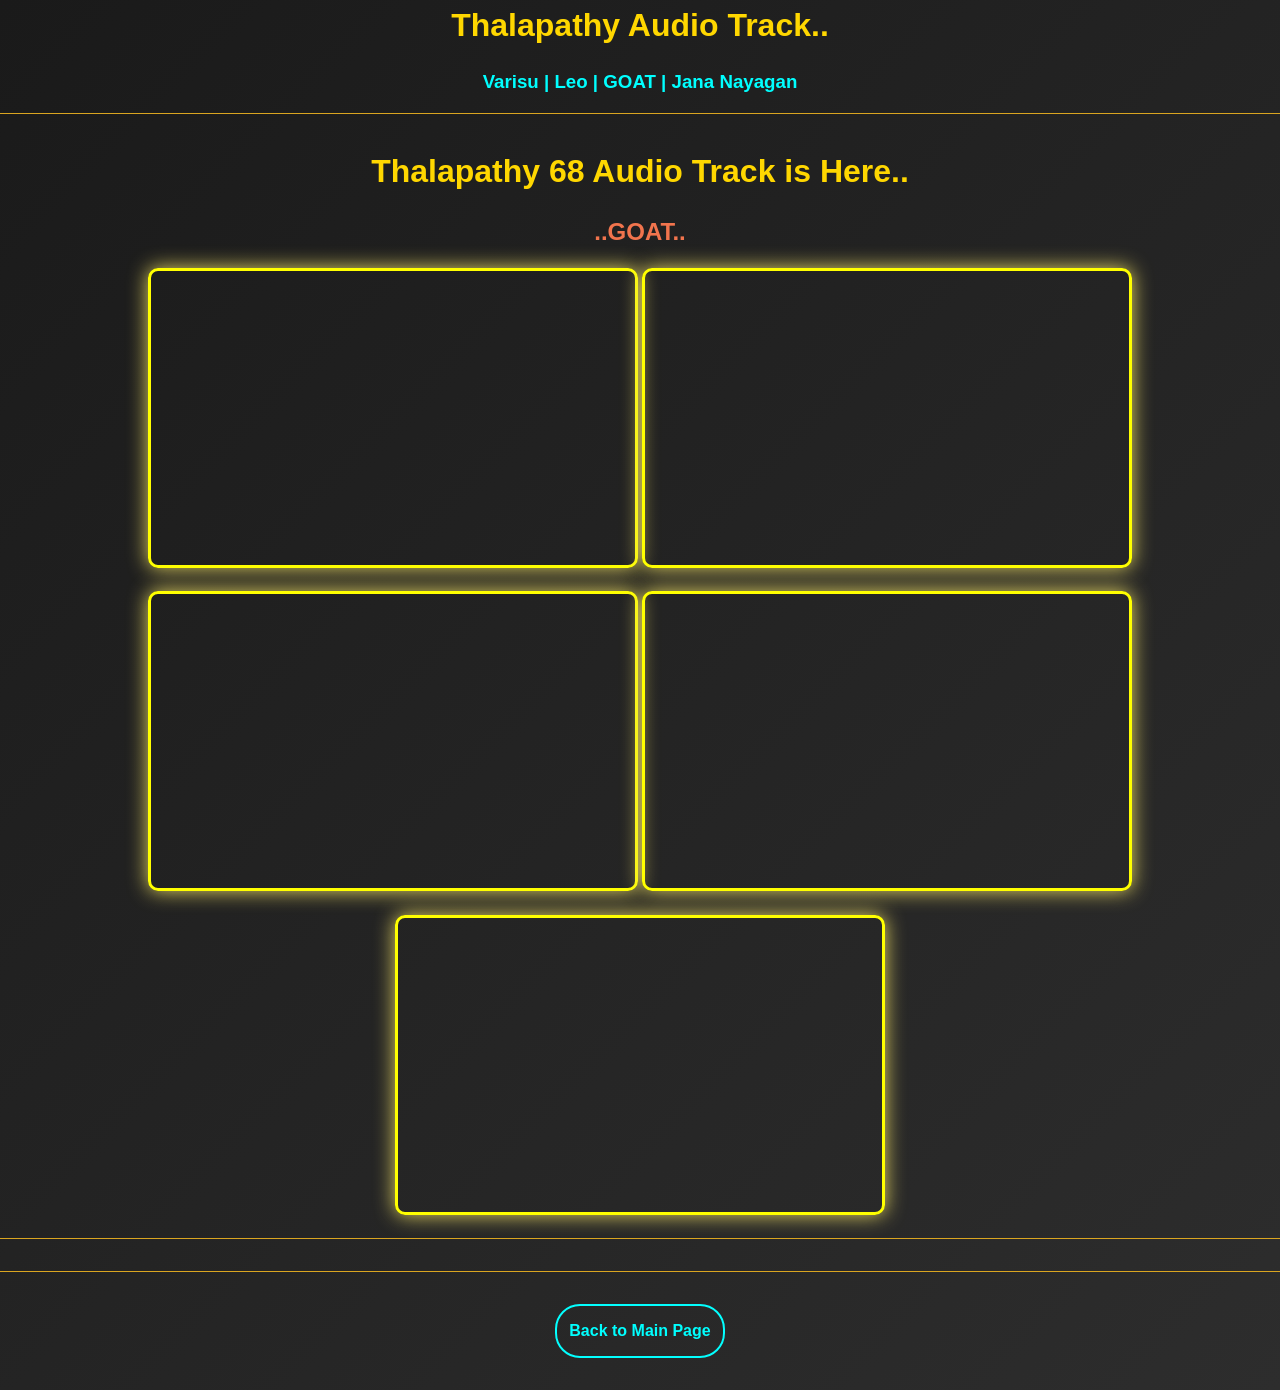
<file: goat.html>
<!DOCTYPE html>
<html lang="en">
<head>
    <meta charset="UTF-8">
    <meta name="viewport" content="width=device-width, initial-scale=1.0" />
    <center>
    <title>Document</title>
    <h1>Thalapathy Audio Track..</h1>
    <h3>Varisu | Leo | GOAT | Jana Nayagan</h3>
    </center>
    <hr>
    <link rel="stylesheet" href="styles.css">

</head>
<body>
    <center>
        <h1>Thalapathy 68 Audio Track is Here..</h1>
        <h2>..GOAT..</h2>
    <iframe width="490" height="300" src="https://www.youtube.com/embed/QqEarYb0Uaw?si=9blF7AhmimGXVmmu" title="YouTube video player" frameborder="0" allow="accelerometer; autoplay; clipboard-write; encrypted-media; gyroscope; picture-in-picture; web-share" referrerpolicy="strict-origin-when-cross-origin" allowfullscreen></iframe>  <iframe width="490" height="300" src="https://www.youtube.com/embed/7wi6wvkvx6E?si=_dOyPA8ori8I3D7j" title="YouTube video player" frameborder="0" allow="accelerometer; autoplay; clipboard-write; encrypted-media; gyroscope; picture-in-picture; web-share" referrerpolicy="strict-origin-when-cross-origin" allowfullscreen></iframe>  <iframe width="490" height="300" src="https://www.youtube.com/embed/IZHGcU0U_W0?si=Y-_vSh5L4SMOIALG" title="YouTube video player" frameborder="0" allow="accelerometer; autoplay; clipboard-write; encrypted-media; gyroscope; picture-in-picture; web-share" referrerpolicy="strict-origin-when-cross-origin" allowfullscreen></iframe>
    <iframe width="490" height="300" src="https://www.youtube.com/embed/EBHfq2oov2I?si=8vaZe9pZLg3nHe-c" title="YouTube video player" frameborder="0" allow="accelerometer; autoplay; clipboard-write; encrypted-media; gyroscope; picture-in-picture; web-share" referrerpolicy="strict-origin-when-cross-origin" allowfullscreen></iframe>  <iframe width="490" height="300" src="https://www.youtube.com/embed/WSp0Xt4YwHo?si=nA-DmkGOqhodclaY" title="YouTube video player" frameborder="0" allow="accelerometer; autoplay; clipboard-write; encrypted-media; gyroscope; picture-in-picture; web-share" referrerpolicy="strict-origin-when-cross-origin" allowfullscreen></iframe>

    </center>
    <hr>
    <hr>
    <center>
    <a href="index.html">Back to Main Page</a>
    </center>
</body>
</html>
</file>
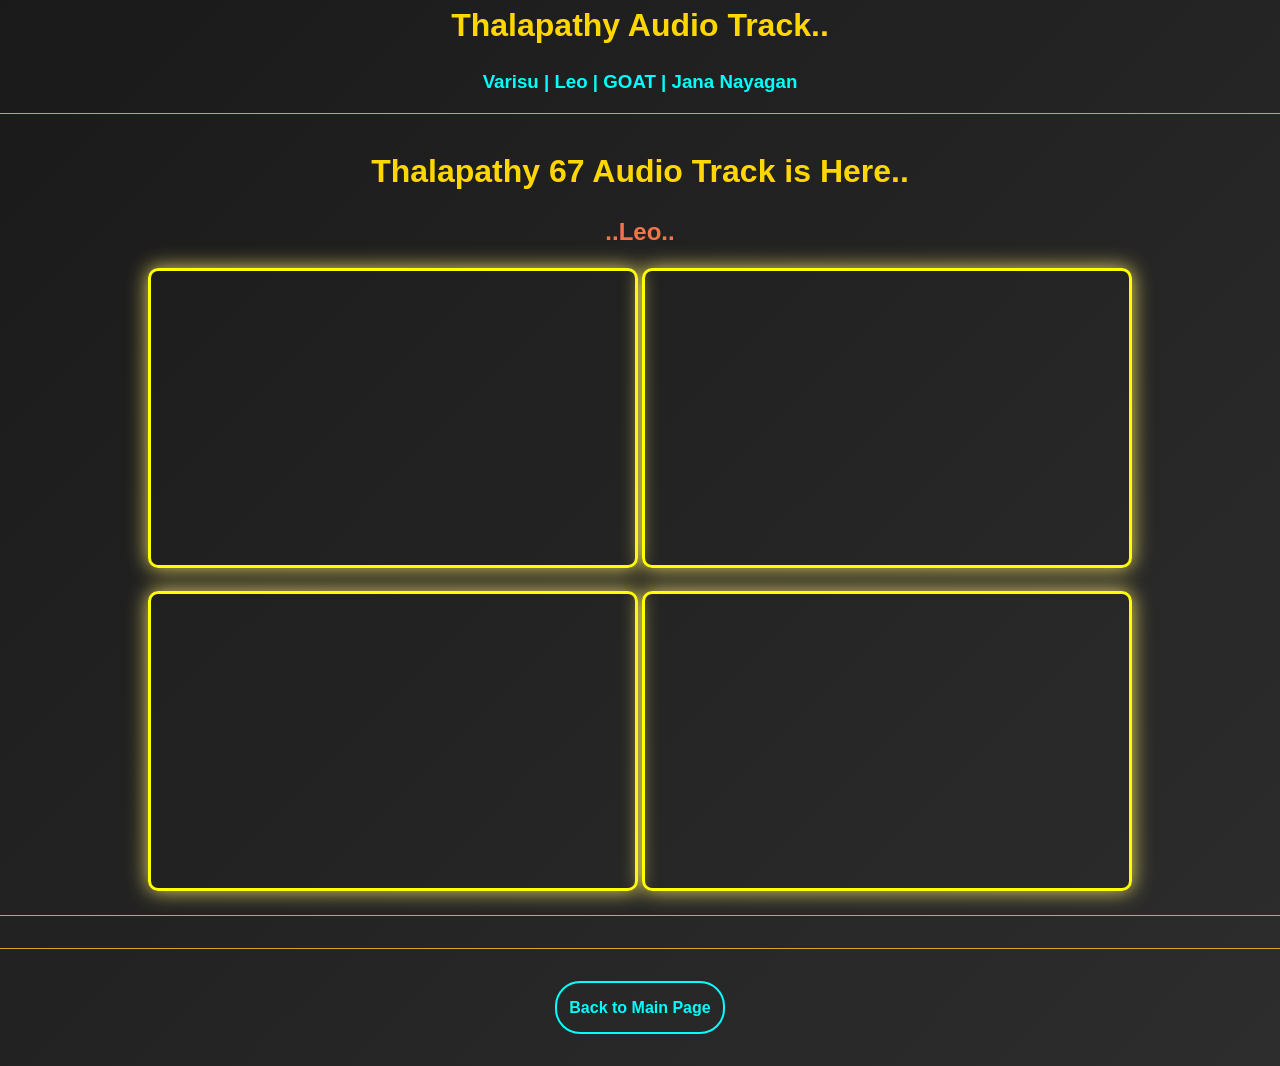
<file: Jananayagan.html>
<!DOCTYPE html>
<html lang="en">
<head>
    <meta charset="UTF-8">
    <meta name="viewport" content="width=device-width, initial-scale=1.0" />
    <center>
    <title>Document</title>
    <h1>Thalapathy Audio Track..</h1>
    <h3>Varisu | Leo | GOAT | Jana Nayagan</h3>
    </center>
    <hr>
<link rel="stylesheet" href="styles.css">
</head>
<body>
    <center>
        <h1>Thalapathy 67 Audio Track is Here..</h1>
        <h2>..Leo..</h2>
    <iframe width="490" height="300" src="https://www.youtube.com/embed/KgpnfT5bgLY?si=xbA4C0dxGDTDAHh0" title="YouTube video player" frameborder="0" allow="accelerometer; autoplay; clipboard-write; encrypted-media; gyroscope; picture-in-picture; web-share" referrerpolicy="strict-origin-when-cross-origin" allowfullscreen></iframe>  <iframe width="490" height="300" src="https://www.youtube.com/embed/9OF_cF48mjA?si=biPNJ2KIB1lLkxn3" title="YouTube video player" frameborder="0" allow="accelerometer; autoplay; clipboard-write; encrypted-media; gyroscope; picture-in-picture; web-share" referrerpolicy="strict-origin-when-cross-origin" allowfullscreen></iframe>  <iframe width="490" height="300" src="https://www.youtube.com/embed/ip8o5hDFLhI?si=TOOl1T2aDbWFc2pr" title="YouTube video player" frameborder="0" allow="accelerometer; autoplay; clipboard-write; encrypted-media; gyroscope; picture-in-picture; web-share" referrerpolicy="strict-origin-when-cross-origin" allowfullscreen></iframe>
    <iframe width="490" height="300" src="https://www.youtube.com/embed/fDvVCS17P5A?si=YK2dgDHYvS_sAvmu" title="YouTube video player" frameborder="0" allow="accelerometer; autoplay; clipboard-write; encrypted-media; gyroscope; picture-in-picture; web-share" referrerpolicy="strict-origin-when-cross-origin" allowfullscreen></iframe>
    </center>
    <hr>
    <hr>
    <center>
    <a href="index.html">Back to Main Page</a>
    </center>
</body>
</html>
</file>
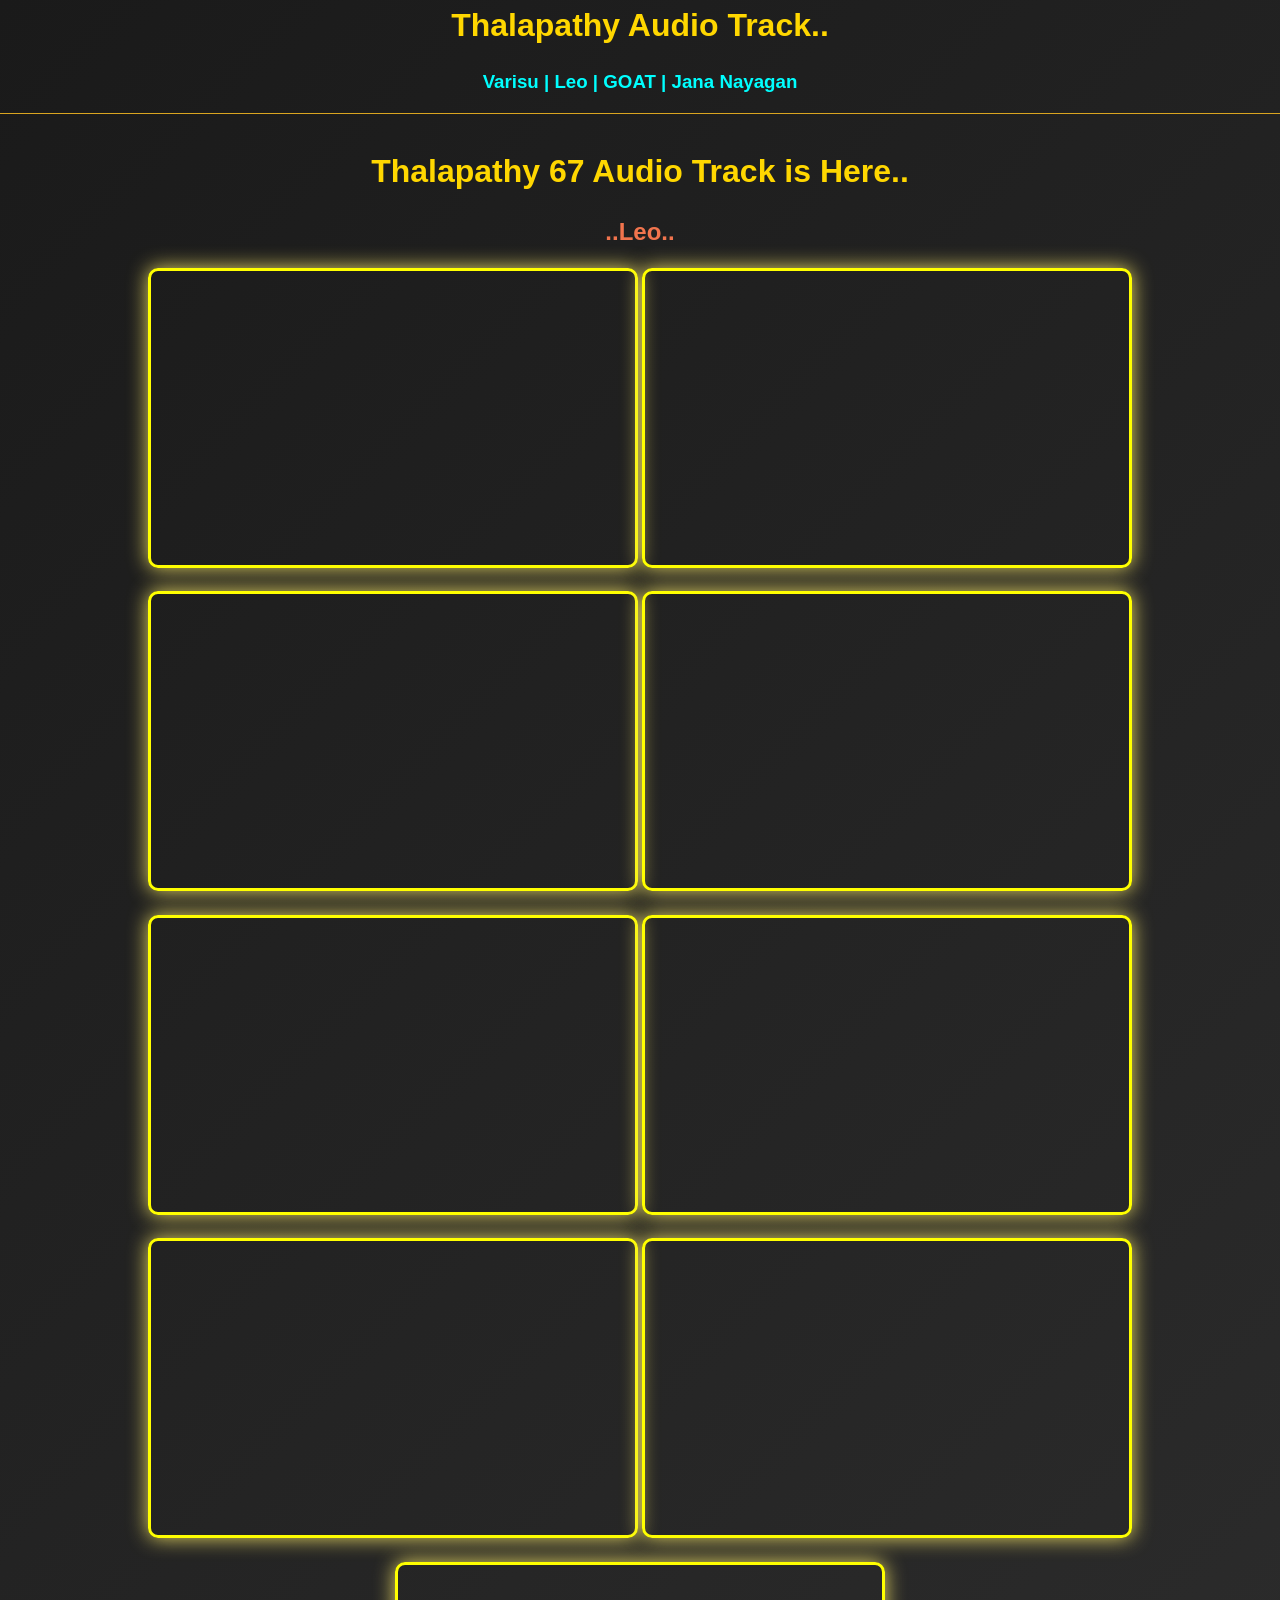
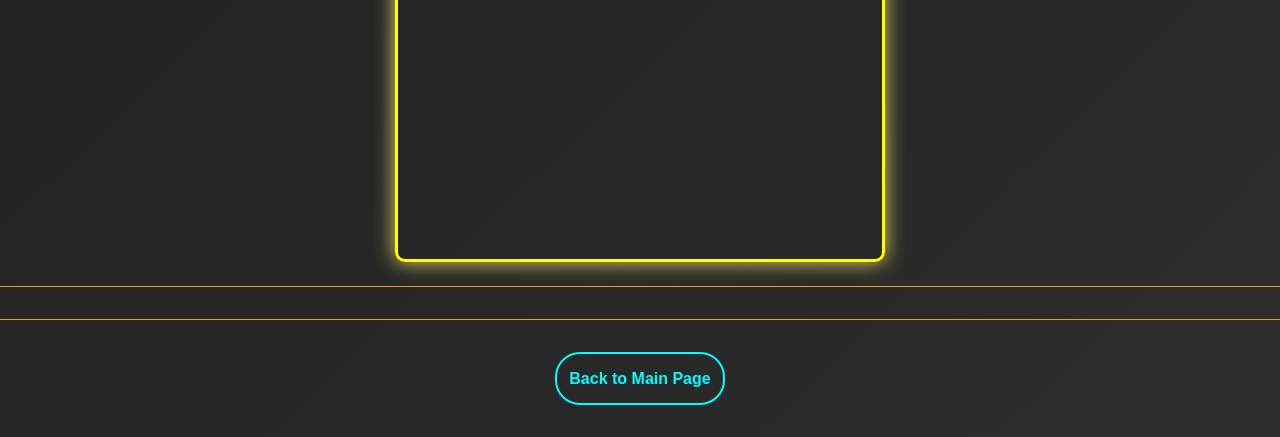
<file: leo.html>
<!DOCTYPE html>
<html lang="en">
<head>
    <meta charset="UTF-8">
    <meta name="viewport" content="width=device-width, initial-scale=1.0" />
    <link rel="stylesheet" href="styles.css">
    <center>
    <title>Document</title>
    <h1>Thalapathy Audio Track..</h1>
    <h3>Varisu | Leo | GOAT | Jana Nayagan</h3>
    </center>
    <hr>
</head>
<body>
    <center>
        <h1>Thalapathy 67 Audio Track is Here..</h1>
        <h2>..Leo..</h2>

    <iframe width="490" height="300" src="https://www.youtube.com/embed/3wDiqlTNlfQ?si=CZXCzk1mxZ4YM51R" title="YouTube video player" frameborder="0" allow="accelerometer; autoplay; clipboard-write; encrypted-media; gyroscope; picture-in-picture; web-share" referrerpolicy="strict-origin-when-cross-origin" allowfullscreen></iframe> <iframe width="490" height="300" src="https://www.youtube.com/embed/ZdMZ40GSVmc?si=2cUGrtvZEk-zPc8_" title="YouTube video player" frameborder="0" allow="accelerometer; autoplay; clipboard-write; encrypted-media; gyroscope; picture-in-picture; web-share" referrerpolicy="strict-origin-when-cross-origin" allowfullscreen></iframe>  <iframe width="490" height="300" src="https://www.youtube.com/embed/G9bat9nqX0Q?si=tGAbdqGeHg3ZMtBX" title="YouTube video player" frameborder="0" allow="accelerometer; autoplay; clipboard-write; encrypted-media; gyroscope; picture-in-picture; web-share" referrerpolicy="strict-origin-when-cross-origin" allowfullscreen></iframe>
    <iframe width="490" height="300" src="https://www.youtube.com/embed/q6e_b0NERCA?si=WKteOviy0TyBD3tG" title="YouTube video player" frameborder="0" allow="accelerometer; autoplay; clipboard-write; encrypted-media; gyroscope; picture-in-picture; web-share" referrerpolicy="strict-origin-when-cross-origin" allowfullscreen></iframe> <iframe width="490" height="300" src="https://www.youtube.com/embed/nk8wDYIDzkw?si=W7NRUOHqGqhbMmHD" title="YouTube video player" frameborder="0" allow="accelerometer; autoplay; clipboard-write; encrypted-media; gyroscope; picture-in-picture; web-share" referrerpolicy="strict-origin-when-cross-origin" allowfullscreen></iframe>  <iframe width="490" height="300" src="https://www.youtube.com/embed/qN3wfuPYTI4?si=qwdE3amzFH4VR3pi" title="YouTube video player" frameborder="0" allow="accelerometer; autoplay; clipboard-write; encrypted-media; gyroscope; picture-in-picture; web-share" referrerpolicy="strict-origin-when-cross-origin" allowfullscreen></iframe>
    <iframe width="490" height="300" src="https://www.youtube.com/embed/0VRuesp4UYk?si=T89kXKJ4vEsQRhvf" title="YouTube video player" frameborder="0" allow="accelerometer; autoplay; clipboard-write; encrypted-media; gyroscope; picture-in-picture; web-share" referrerpolicy="strict-origin-when-cross-origin" allowfullscreen></iframe> <iframe width="490" height="300" src="https://www.youtube.com/embed/O27I_g_xqLI?si=ap9Eb_9BGT-DemN8" title="YouTube video player" frameborder="0" allow="accelerometer; autoplay; clipboard-write; encrypted-media; gyroscope; picture-in-picture; web-share" referrerpolicy="strict-origin-when-cross-origin" allowfullscreen></iframe>  <iframe width="490" height="300" src="https://www.youtube.com/embed/M_x7zq92lc8?si=EYDN_t7c7Q8yZEcp" title="YouTube video player" frameborder="0" allow="accelerometer; autoplay; clipboard-write; encrypted-media; gyroscope; picture-in-picture; web-share" referrerpolicy="strict-origin-when-cross-origin" allowfullscreen></iframe>
</center>
    <hr>
    <hr>
    <center>
    <a href="index.html">Back to Main Page</a>
    </center>
</body>
</html>
</file>
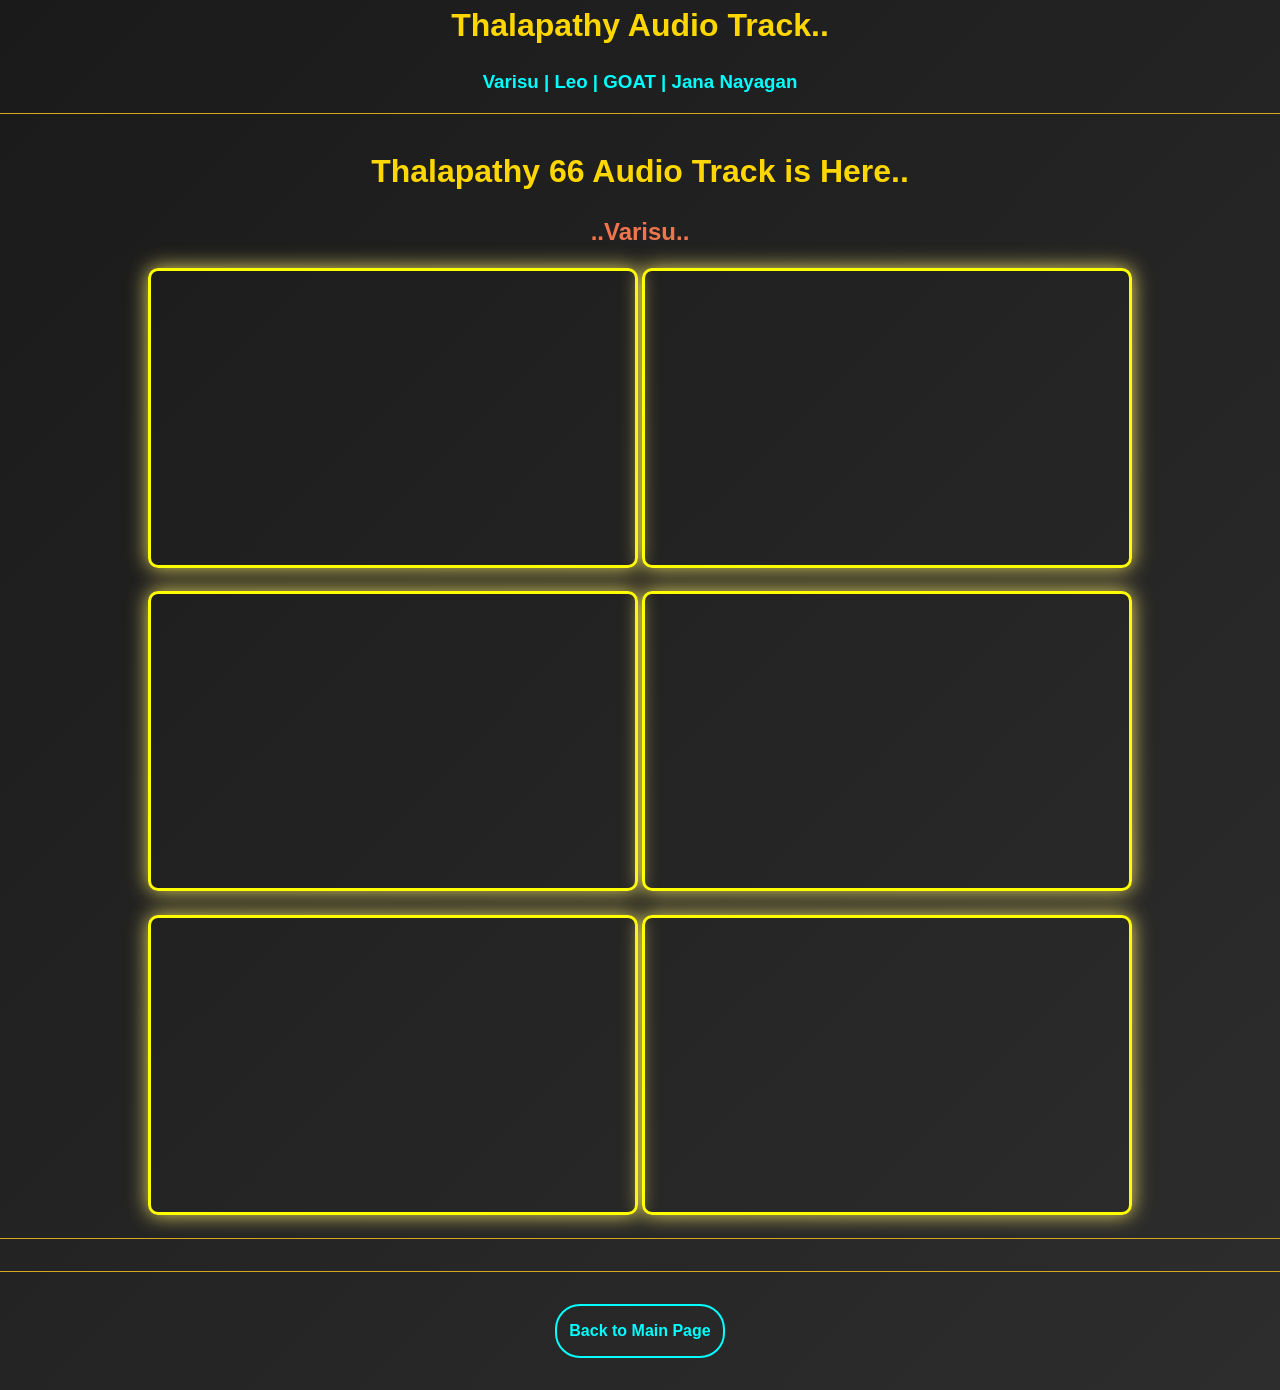
<file: varisu.html>
<!DOCTYPE html>
<html lang="en">
<head>
    <meta charset="UTF-8">
    <link rel="stylesheet" href="styles.css">
    <meta name="viewport" content="width=device-width, initial-scale=1.0" />
    <title>Document</title>
</head>
<body>
    <center>
    <h1>Thalapathy Audio Track..</h1>
    <h3>Varisu | Leo | GOAT | Jana Nayagan</h3>
    </center>
    <hr>
    <center>
        <h1>Thalapathy 66 Audio Track is Here..</h1>
        <h2>..Varisu..</h2>
        <iframe width="490" height="300" src="https://www.youtube.com/embed/unQlCp-lL6I?si=iTXY73h_qtI-WJOM" title="YouTube video player" frameborder="0" allow="accelerometer; autoplay; clipboard-write; encrypted-media; gyroscope; picture-in-picture; web-share" referrerpolicy="strict-origin-when-cross-origin" allowfullscreen> </iframe>  <iframe width="490" height="300" src="https://www.youtube.com/embed/YpvQjha57LE?si=H1vzVhnZfugfpq9-" title="YouTube video player" frameborder="0" allow="accelerometer; autoplay; clipboard-write; encrypted-media; gyroscope; picture-in-picture; web-share" referrerpolicy="strict-origin-when-cross-origin" allowfullscreen> </iframe> <iframe width="490" height="300" src="https://www.youtube.com/embed/RbQgF_vocLU?si=LWYxKa7eh6MvMZnY" title="YouTube video player" frameborder="0" allow="accelerometer; autoplay; clipboard-write; encrypted-media; gyroscope; picture-in-picture; web-share" referrerpolicy="strict-origin-when-cross-origin" allowfullscreen></iframe>
        <iframe width="490" height="300" src="https://www.youtube.com/embed/HfMTwkVQohM?si=lpqdHiwqvQLIzh9j" title="YouTube video player" frameborder="0" allow="accelerometer; autoplay; clipboard-write; encrypted-media; gyroscope; picture-in-picture; web-share" referrerpolicy="strict-origin-when-cross-origin" allowfullscreen></iframe>  <iframe width="490" height="300" src="https://www.youtube.com/embed/f_xKR988BMI?si=xWBL_aUgOy0-4maq" title="YouTube video player" frameborder="0" allow="accelerometer; autoplay; clipboard-write; encrypted-media; gyroscope; picture-in-picture; web-share" referrerpolicy="strict-origin-when-cross-origin" allowfullscreen></iframe> <iframe width="490" height="300" src="https://www.youtube.com/embed/A02eBMAPh34?si=Gm0GLHsGiTIEWgIG" title="YouTube video player" frameborder="0" allow="accelerometer; autoplay; clipboard-write; encrypted-media; gyroscope; picture-in-picture; web-share" referrerpolicy="strict-origin-when-cross-origin" allowfullscreen></iframe>
    </center>
    <hr>
    <hr>
    <center>
    <a href="index.html">Back to Main Page</a>
    </center>
</body>
</html>
</file>
<file: styles.css>
*{
    margin: 0;
    padding: 0px;
    box-sizing: border-box;
}
html{
    scroll-behavior: smooth;
}

body {
  font-family: 'Segoe UI', Tahoma, Geneva, Verdana, sans-serif;
  line-height: 1.6;
  color: #fff;
  background: linear-gradient(135deg, #1a1a1a 0%, #2d2d2d 100%);
  min-height: 100vh;
}

 h1{
    color: gold;
    margin-bottom: 1rem;
}
h2{
    color: rgba(244, 117, 78, 0.988);
    text-align: center;
    margin-bottom: 1rem;
}
h3{
    color: aqua; 
    margin-bottom: 1rem;
}
h4{
    color: rgba(127, 255, 212, 0.89);
    margin-bottom: 1rem;
}
hr{
    background-color: goldenrod;
    height: 1px;
    border: none;
    margin-bottom: 2rem;
    
}
iframe{
    border: 3px solid yellow;
    border-radius: 10px;
    margin-bottom: 1rem;
    box-shadow: 0 0.1px 20px rgb(233, 217, 98);
    transition: tramsform 0.3s, box-shadow 0.3s;
}
iframe:hover{
    transform: scale(1.02);
    transition: all 0.3s ease-in-out;
    box-shadow: 0 8px 20px rgba(255, 215, 0, 0.5);
}
ul{
    list-style-position: inside;
    max-width: 500px;
    margin: 1.5rem auto;
    text-align: center;
    list-style: none;
   
}
li{
    border-bottom: 1px solid rgba(0, 255, 255, 0.266);
    transition: 0.3s;
    padding: 0.7rem 0;
    color: aqua;
}
li:hover{
    padding-top: 2rem;
    color: rgb(238, 245, 30);
}
a{
    padding: 12px;
    border: 2px solid rgb(3, 255, 255);
    width: fit-content;
    display: block;
    margin: 0 auto;
    border-radius: 25px;
    color: aqua;
    text-decoration: none;
    font-weight: bold;
    transition: 0.5s;
    margin-bottom: 2rem;
    margin-top: 2rem;

}
a:hover{
    background-color: aqua;
    color: black;
    transform: translate(-2px);
    box-shadow: 0 4px 12px rgb(74, 130, 130);
}
@media (max-width: 768px) {
  h1 {
    font-size: 1.8rem;
  }
  
  h2 {
    font-size: 1.5rem;
  }
  
  iframe {
    width: 100%;
    height: auto;
  }
  
  /*nav ul {
    flex-direction: column;
    gap: 1rem;
  }*/
}
</file>
